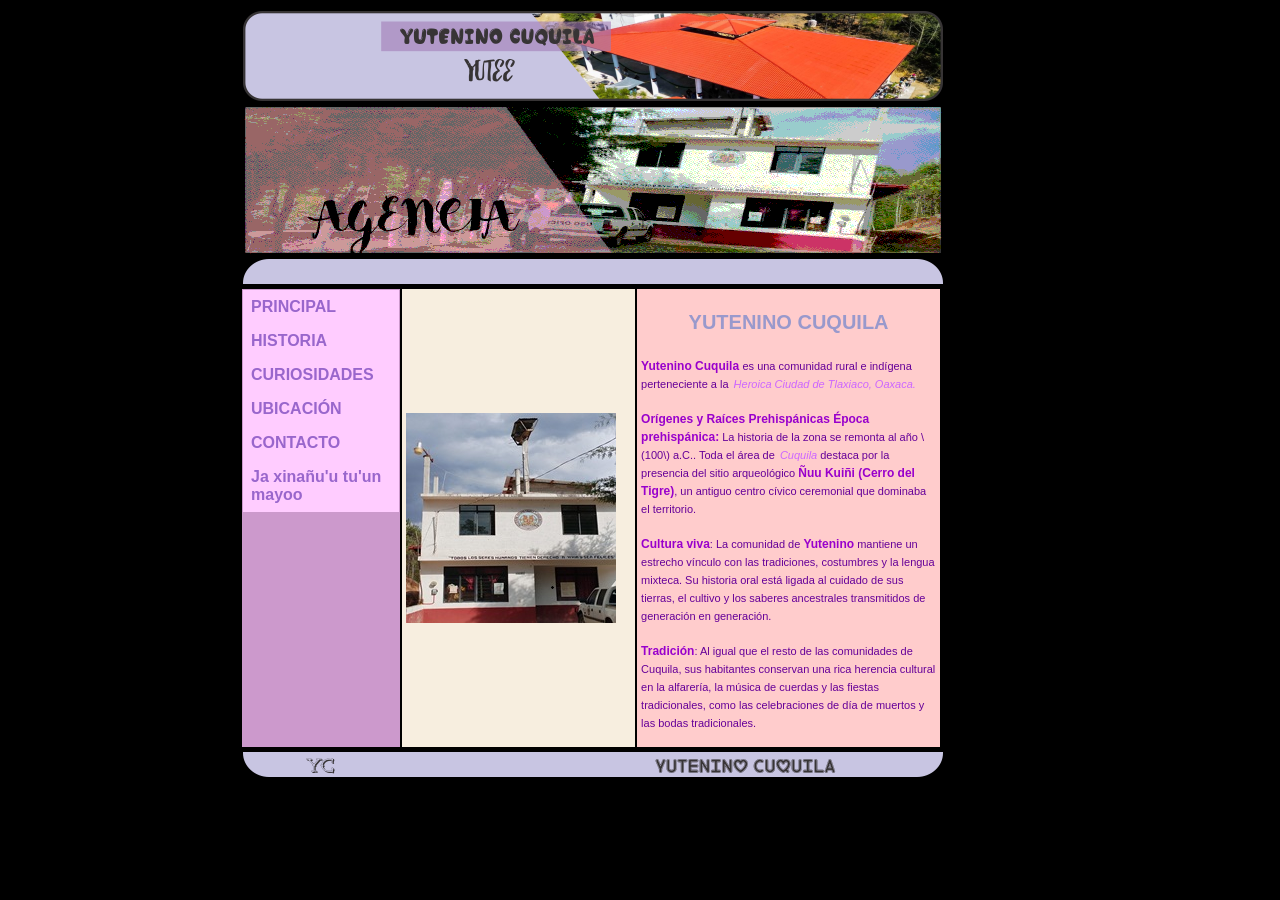
<file: index.html>
<!DOCTYPE html PUBLIC "-//W3C//DTD XHTML 1.0 Transitional//EN" "http://www.w3.org/TR/xhtml1/DTD/xhtml1-transitional.dtd">
<html xmlns="http://www.w3.org/1999/xhtml">
<head>
<meta http-equiv="Content-Type" content="text/html; charset=utf-8" />
<title>Pagina de Yutenino Cuquila</title>
<link href="CORONELCO_VALERIA_ESTILOS.css" rel="stylesheet" type="text/css" />
</head>

<body bgcolor="#000000">
<div class="centrar">
<table width="700">
  <tr>
    <td height="90"><img src="IMAGENES/CORONELCO_VALERIA_602_PRINCIPAL.png" width="700" height="90" /></td>
  </tr>
  <tr>
    <td height="150"><img src="IMAGENES/CORONELCO_VALERIA_602_BANNER.gif" width="700" height="150" /></td>
  </tr>
  <tr>
    <td height="24"><img src="IMAGENES/CORONELCO_VALERIA_602_CUERPO_SUPERIOR.png" width="700" height="25" /></td>
  </tr>
</table> 
<table width="702">
  <tr>
    <td width="156" align="left" valign="top" bgcolor="#CC99CC"><a href="index.html" class="navegación">PRINCIPAL</a>
    <a href="CORONELCO_VALERIA_602_HISTORIA.html" class="navegación">HISTORIA</a>
    <a href="CORONELCO_VALERIA_602_CURIOSIDADES.html" class="navegación">CURIOSIDADES                                                                                                                                                                                                                                                                                                                                                                                         </a>
    <a href="CORONELCO_VALERIA_602_UBICACIÓN.html" class="navegación">UBICACIÓN</a>
    <a href="CORONELCO_VALERIA_602_CONTACTO.html" class="navegación">CONTACTO</a><a href="CORONELCO_VALERIA_602_MIXTECO.html" class="navegación">Ja xinañu'u tu'un mayoo</a></td>
    <td width="230" bgcolor="#f7eedf"><p><img src="IMAGENES/AGENCIA_p.jpg" width="210" height="210" /></p></td>
    <td width="300" bgcolor="#FFCCCC"><p class="TITULO">YUTENINO CUQUILA</p>
      <p><span class="resaltado">Yutenino Cuquila </span>es una comunidad rural e indígena perteneciente a la<span class="cursiva"> Heroica Ciudad de Tlaxiaco, Oaxaca.</span>      </p>
      <p><span class="resaltado">Orígenes y Raíces Prehispánicas
        Época prehispánica:</span> La historia de la zona se remonta al año \(100\) a.C.. Toda el área de<span class="cursiva"> Cuquila</span> destaca por la presencia del sitio arqueológico <span class="resaltado">Ñuu Kuiñi </em> (Cerro del Tigre)</span>, un antiguo centro cívico ceremonial que dominaba el territorio.</p>
      <p> <span class="resaltado">Cultura viva</span>:
        La comunidad de<span class="resaltado"> Yutenino</span> mantiene un estrecho vínculo con las tradiciones, costumbres y la lengua mixteca. Su historia oral está ligada al cuidado de sus tierras, el cultivo y los saberes ancestrales transmitidos de generación en generación.      </p>
      <p><span class="resaltado">Tradición</span>:
    Al igual que el resto de las comunidades de Cuquila, sus habitantes conservan una rica herencia cultural en la alfarería, la música de cuerdas y las fiestas tradicionales, como las celebraciones de día de muertos y las bodas tradicionales.</p></tr>
</table>
<table width="700">
  <tr>
    <td height="24"><img src="IMAGENES/CORONELCO_VALERIA_602_CUERPO_INFERIOR.png" width="700" height="25" /></td>
  </tr>
</table>
</div>
</body>
</html>
</file>
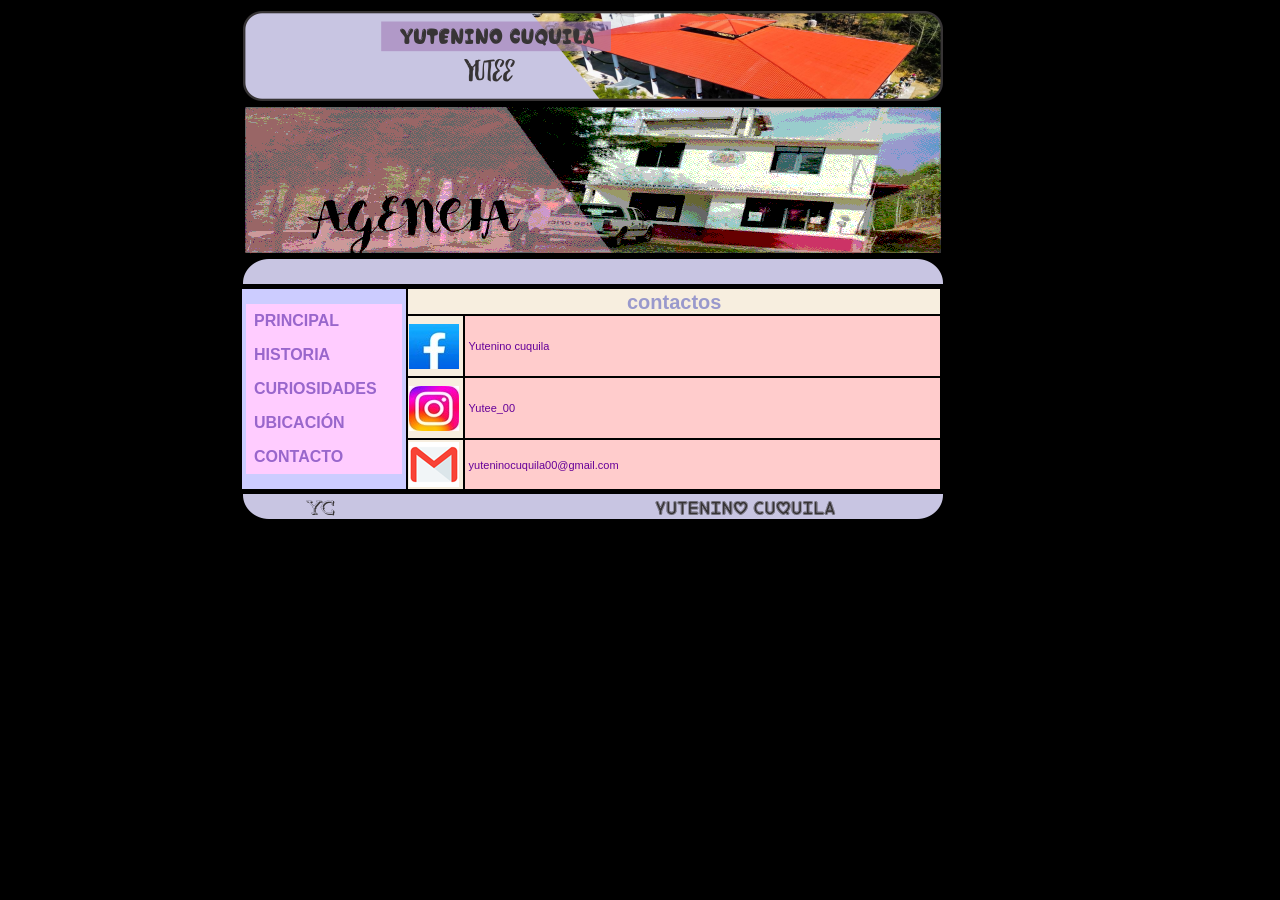
<file: CORONELCO_VALERIA_602_CONTACTO.html>
<!DOCTYPE html PUBLIC "-//W3C//DTD XHTML 1.0 Transitional//EN" "http://www.w3.org/TR/xhtml1/DTD/xhtml1-transitional.dtd">
<html xmlns="http://www.w3.org/1999/xhtml">
<head>
<meta http-equiv="Content-Type" content="text/html; charset=utf-8" />
<title>Pagina de Yutenino Cuquila</title>
<link href="CORONELCO_VALERIA_ESTILOS.css" rel="stylesheet" type="text/css" />
</head>

<body bgcolor="#000000">
<div class="centrar">
<table width="700">
  <tr>
    <td height="90"><img src="IMAGENES/CORONELCO_VALERIA_602_PRINCIPAL.png" width="700" height="90" /></td>
  </tr>
  <tr>
    <td height="150"><img src="IMAGENES/CORONELCO_VALERIA_602_BANNER.gif" width="700" height="150" /></td>
  </tr>
  <tr>
    <td height="24"><img src="IMAGENES/CORONELCO_VALERIA_602_CUERPO_SUPERIOR.png" width="700" height="25" /></td>
  </tr>
</table> 
<table width="702">
  <tr>
    <td width="162" rowspan="4" valign="top" bgcolor="#CCCCFF"><p><a href="index.html" class="navegación">PRINCIPAL</a>
      <a href="CORONELCO_VALERIA_602_HISTORIA.html" class="navegación">HISTORIA       </a>
      <a href="CORONELCO_VALERIA_602_CURIOSIDADES.html" class="navegación">CURIOSIDADES</a>
      <a href="CORONELCO_VALERIA_602_UBICACIÓN.html" class="navegación">UBICACIÓN</a>
      <a href="CORONELCO_VALERIA_602_CONTACTO.html" class="navegación">CONTACTO</a></td>
    <td colspan="2" bgcolor="#f7eedf" class="TITULO">contactos</tr>
  <tr>
    <td width="52" bgcolor="#f7eedf"><img src="IMAGENES/facebook.jpg" width="50" height="45" />            
    <td width="472" bgcolor="#FFCCCC"><p>Yutenino cuquila   
    </p>
    </tr>
  <tr>
    <td bgcolor="#f7eedf"><img src="IMAGENES/instagram.jpg" width="50" height="45" />            
    <td bgcolor="#FFCCCC"><p>Yutee_00   
    </p>
    </tr>
  <tr>
    <td height="47" bgcolor="#f7eedf"><img src="IMAGENES/correo.png" width="50" height="45" />            
    <td bgcolor="#FFCCCC"><p>yuteninocuquila00@gmail.com 
    </p>
    </tr>
</table>
<table width="700">
  <tr>
    <td height="24" align="left" valign="middle"><img src="IMAGENES/CORONELCO_VALERIA_602_CUERPO_INFERIOR.png" width="700" height="25" /></td>
  </tr>
</table>
</div>
</body>
</html>
</file>
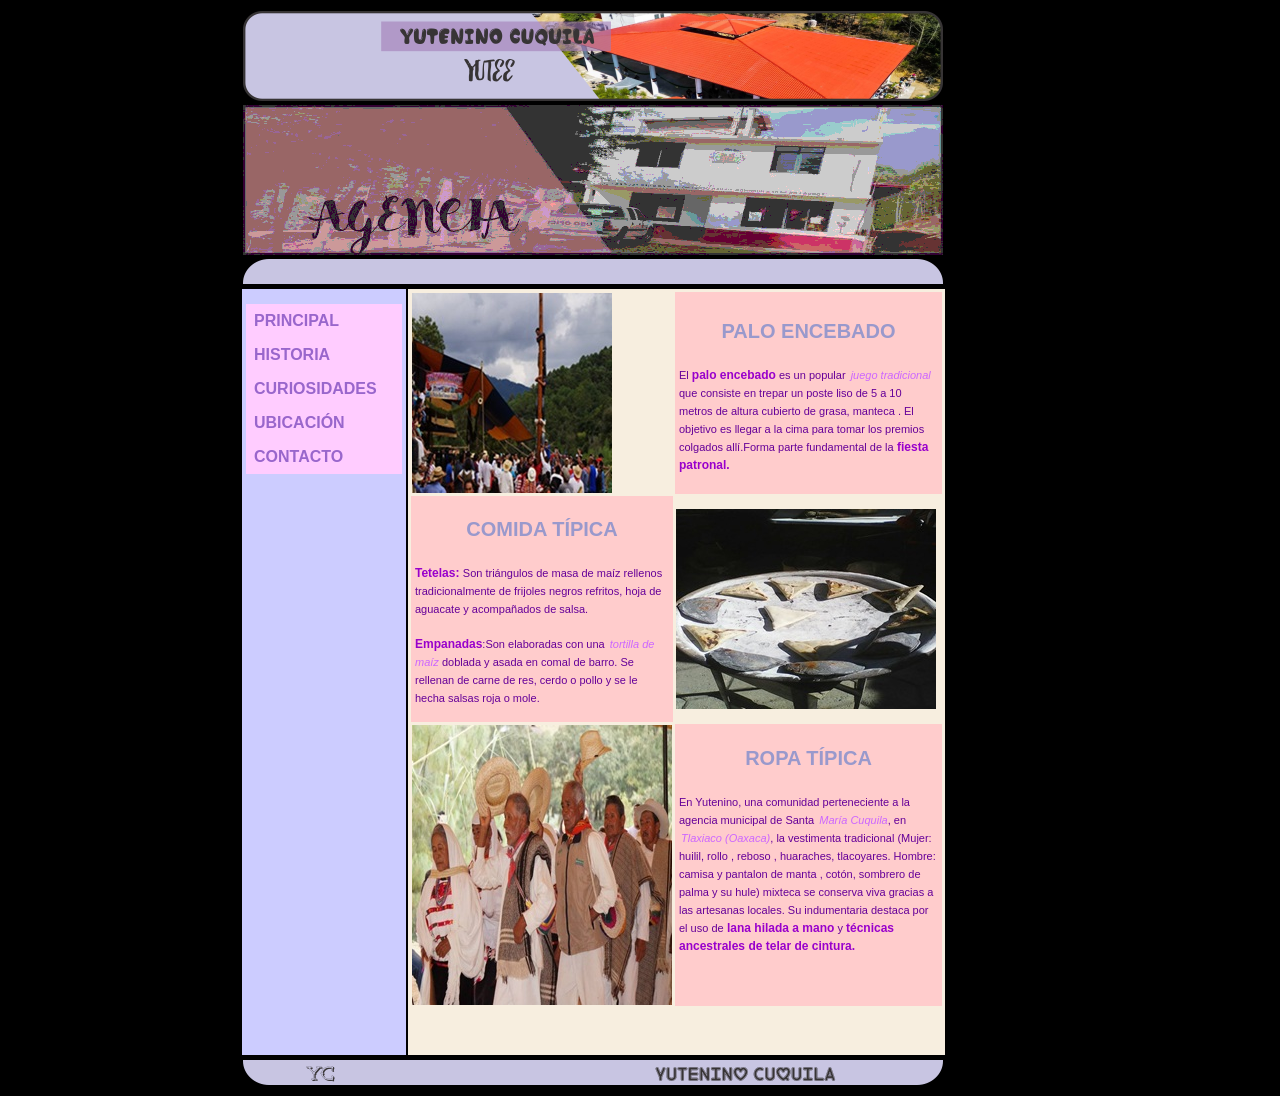
<file: CORONELCO_VALERIA_602_CURIOSIDADES.html>
<!DOCTYPE html PUBLIC "-//W3C//DTD XHTML 1.0 Transitional//EN" "http://www.w3.org/TR/xhtml1/DTD/xhtml1-transitional.dtd">
<html xmlns="http://www.w3.org/1999/xhtml">
<head>
<meta http-equiv="Content-Type" content="text/html; charset=utf-8" />
<title>Pagina de Yutenino Cuquila</title>
<link href="CORONELCO_VALERIA_ESTILOS.css" rel="stylesheet" type="text/css" />
</head>

<body bgcolor="#000000">
<div class="centrar">
<table width="700">
  <tr>
    <td height="90"><img src="IMAGENES/CORONELCO_VALERIA_602_PRINCIPAL.png" width="700" height="90" /></td>
  </tr>
  <tr>
    <td height="150"><img src="IMAGENES/CORONELCO_VALERIA_602_BANNER.gif" width="700" height="150" /></td>
  </tr>
  <tr>
    <td height="24"><img src="IMAGENES/CORONELCO_VALERIA_602_CUERPO_SUPERIOR.png" width="700" height="25" /></td>
  </tr>
</table> 
<table width="705">
  <tr>
    <td width="162" align="left" valign="top" bgcolor="#CCCCFF"><p><a href="index.html" class="navegación">PRINCIPAL</a>
      <a href="CORONELCO_VALERIA_602_HISTORIA.html" class="navegación">HISTORIA</a>
      <a href="CORONELCO_VALERIA_602_CURIOSIDADES.html" class="navegación">CURIOSIDADES</a>
      <a href="CORONELCO_VALERIA_602_UBICACIÓN.html" class="navegación">UBICACIÓN</a>
      <a href="CORONELCO_VALERIA_602_CONTACTO.html" class="navegación">CONTACTO</a></td>
    <td width="531" bgcolor="#f7eedf"><table width="535">
      <tr>
        <td width="249"><img src="IMAGENES/palo encebado.jpg" width="200" height="200"/></td>
        <td width="268" bgcolor="#FFCCCC"><p class="TITULO">PALO ENCEBADO</p>
          <p>El <span class="resaltado">palo encebado</span> es un popular<span class="cursiva"> juego tradicional </span>que consiste en trepar un poste liso de 5 a 10 metros de altura cubierto de grasa, manteca . El objetivo es llegar a la cima para tomar los premios colgados allí.Forma parte fundamental de la<span class="resaltado"> fiesta patronal.</span></p></td>
      </tr>
      <tr>
        <td bgcolor="#FFCCCC"><span class="TITULO"><p class="TITULO">COMIDA TÍPICA</p>
        </span>
          <p> <span class="resaltado">Tetelas: </span>Son triángulos de masa de maíz rellenos tradicionalmente de frijoles negros refritos, hoja de aguacate y acompañados de salsa.</p>
          <p><span class="resaltado">Empanadas</span>:Son elaboradas con una <span class="cursiva">tortilla de maíz </span>doblada y asada en comal de barro. Se rellenan de carne de res, cerdo o pollo y se le hecha salsas roja  o mole.</p></td>
        <td><img src="IMAGENES/comida típica.jpg" width="260" height="200" /></td>
      </tr>
      <tr>
        <td height="24"><img src="IMAGENES/C_ropa típica.jpg" width="260" height="280" /></td>
        <td bgcolor="#FFCCCC"><p class="TITULO">ROPA TÍPICA</p>
          <p>En Yutenino, una comunidad perteneciente a la agencia municipal de Santa <span class="cursiva">María Cuquila</span>, en <span class="cursiva">Tlaxiaco (Oaxaca)</span></span>, la vestimenta tradicional (Mujer: huilil, rollo , reboso , huaraches, tlacoyares. Hombre: camisa y pantalon de manta , cotón, sombrero de palma y su hule) mixteca se conserva viva gracias a las artesanas locales. Su indumentaria destaca por el uso de<span class="resaltado"> lana hilada a mano</span> y <span class="resaltado">técnicas ancestrales de telar de cintura.</span></p>
          <p>&nbsp;</p></td>
      </tr>
    </table>
    <p>&nbsp;</p></tr>
</table>
<table width="700">
  <tr>
    <td height="24"><img src="IMAGENES/CORONELCO_VALERIA_602_CUERPO_INFERIOR.png" width="700" height="25" /></td>
  </tr>
</table>
</div>
</body>
</html>
</file>
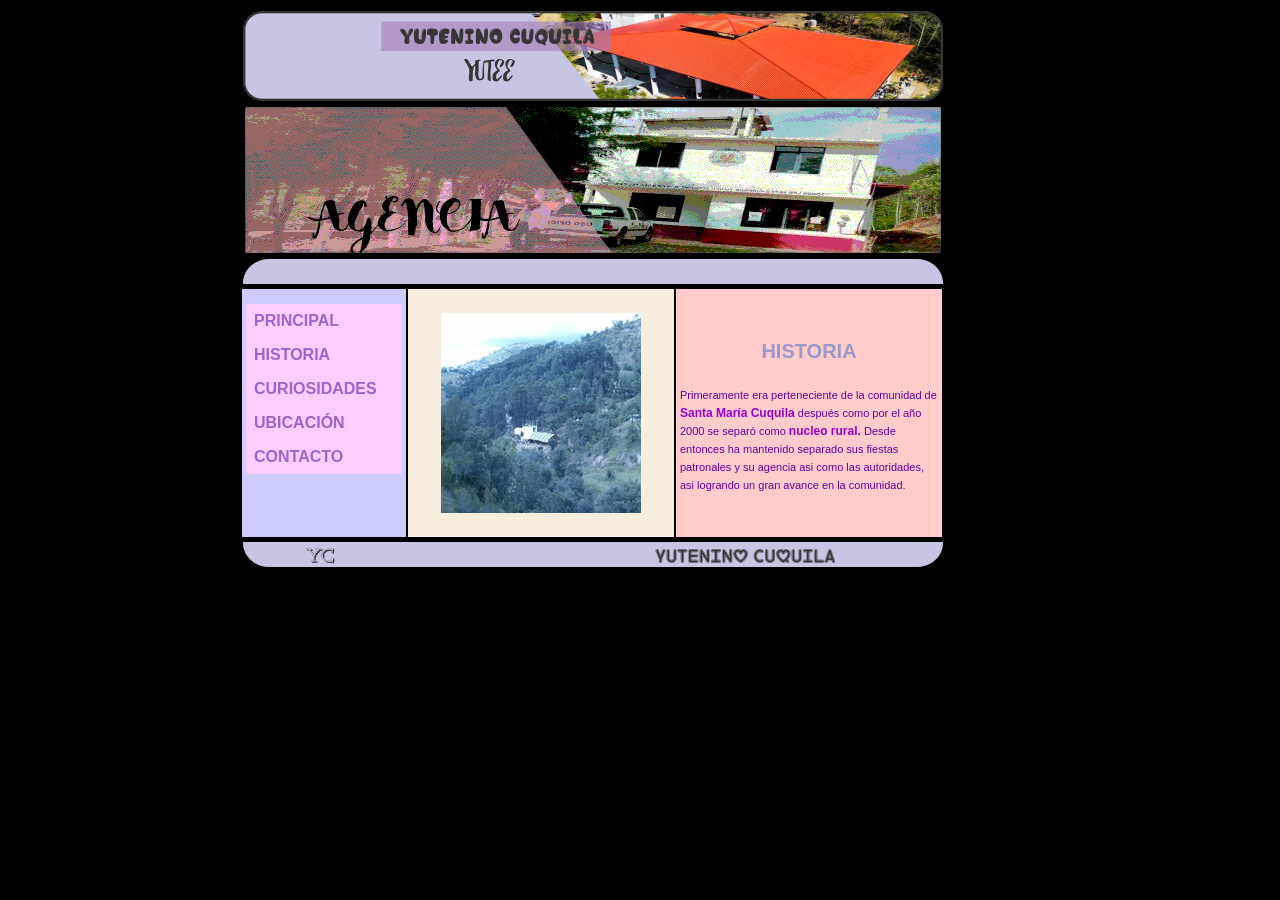
<file: CORONELCO_VALERIA_602_HISTORIA.html>
<!DOCTYPE html PUBLIC "-//W3C//DTD XHTML 1.0 Transitional//EN" "http://www.w3.org/TR/xhtml1/DTD/xhtml1-transitional.dtd">
<html xmlns="http://www.w3.org/1999/xhtml">
<head>
<meta http-equiv="Content-Type" content="text/html; charset=utf-8" />
<title>Pagina de Yutenino Cuquila</title>
<link href="CORONELCO_VALERIA_ESTILOS.css" rel="stylesheet" type="text/css" />
</head>

<body bgcolor="#000000">
<div class="centrar">
<table width="700">
  <tr>
    <td height="90"><img src="IMAGENES/CORONELCO_VALERIA_602_PRINCIPAL.png" width="700" height="90" /></td>
  </tr>
  <tr>
    <td height="150"><img src="IMAGENES/CORONELCO_VALERIA_602_BANNER.gif" width="700" height="150" /></td>
  </tr>
  <tr>
    <td height="24"><img src="IMAGENES/CORONELCO_VALERIA_602_CUERPO_SUPERIOR.png" width="700" height="25" /></td>
  </tr>
</table> 
<table width="704">
  <tr>
    <td width="162" align="left" valign="top" bgcolor="#CCCCFF"><p><a href="index.html" class="navegación">PRINCIPAL</a>
      <a href="CORONELCO_VALERIA_602_HISTORIA.html" class="navegación">HISTORIA</a>
      <a href="CORONELCO_VALERIA_602_CURIOSIDADES.html" class="navegación">CURIOSIDADES</a>
      <a href="CORONELCO_VALERIA_602_UBICACIÓN.html" class="navegación">UBICACIÓN</a>
      <a href="CORONELCO_VALERIA_602_CONTACTO.html" class="navegación">CONTACTO</a></td>
    <td width="264" bgcolor="#f7eedf"><p class="TITULO"><img src="IMAGENES/historia.jpg" width="200" height="200" /></p>
    <td width="264" bgcolor="#FFCCCC"><p class="TITULO">HISTORIA</p>
      <p>Primeramente era perteneciente de la comunidad de <span class="resaltado">Santa María Cuquila</span> después como por el año 2000 se separó como <span class="resaltado">nucleo rural.</span> Desde entonces  ha mantenido separado sus fiestas patronales y su agencia asi como las autoridades, asi logrando un gran avance en la comunidad.</p>    
  </tr>
</table>
<table width="700">
  <tr>
    <td height="24"><img src="IMAGENES/CORONELCO_VALERIA_602_CUERPO_INFERIOR.png" width="700" height="25" /></td>
  </tr>
</table>
</div>
</body>
</html>
</file>
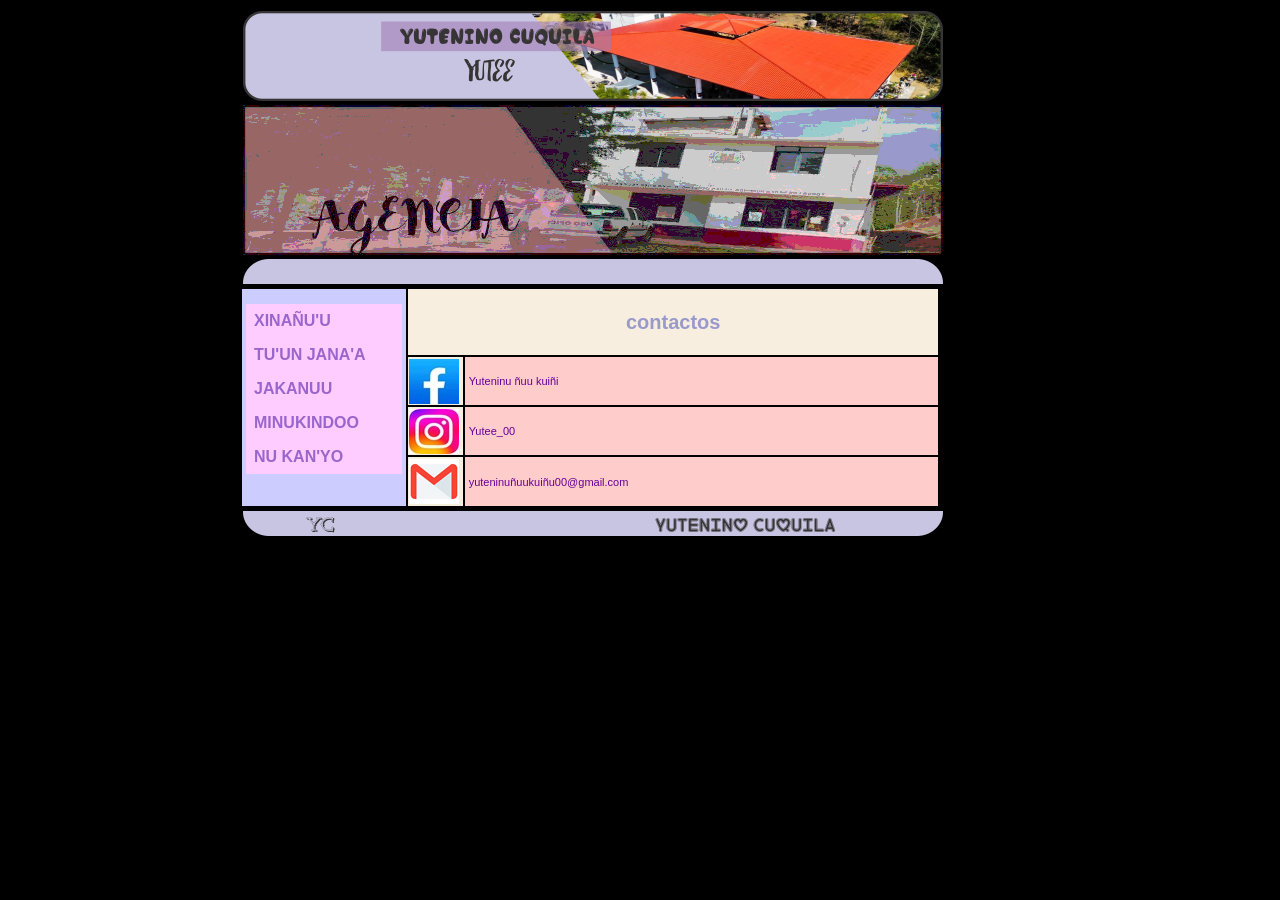
<file: CORONELCO_VALERIA_602_MIXTCONTACTO.html>
<!DOCTYPE html PUBLIC "-//W3C//DTD XHTML 1.0 Transitional//EN" "http://www.w3.org/TR/xhtml1/DTD/xhtml1-transitional.dtd">
<html xmlns="http://www.w3.org/1999/xhtml">
<head>
<meta http-equiv="Content-Type" content="text/html; charset=utf-8" />
<title>Pagina de Yutenino Cuquila</title>
<link href="CORONELCO_VALERIA_ESTILOS.css" rel="stylesheet" type="text/css" />
</head>

<body bgcolor="#000000">
<div class="centrar">
<table width="700">
  <tr>
    <td height="90"><img src="IMAGENES/CORONELCO_VALERIA_602_PRINCIPAL.png" width="700" height="90" /></td>
  </tr>
  <tr>
    <td height="150"><img src="IMAGENES/CORONELCO_VALERIA_602_BANNER.gif" width="700" height="150" /></td>
  </tr>
  <tr>
    <td height="24"><img src="IMAGENES/CORONELCO_VALERIA_602_CUERPO_SUPERIOR.png" width="700" height="25" /></td>
  </tr>
</table> 
<table width="700" border="0">
  <tr>
    <td width="162" rowspan="4" valign="top" bgcolor="#CCCCFF"><p><a href="CORONELCO_VALERIA_602_MIXTECO.html" class="navegación">XINAÑU'U</a>
      <a href="CORONELCO_VALERIA_602_MIXTHISTORIA.html" class="navegación">TU'UN JANA'A       </a>
      <a href="CORONELCO_VALERIA_602_MIXTCURIOSIDADES.html" class="navegación">JAKANUU</a>
      <a href="CORONELCO_VALERIA_602_MIXTUBICACIÓN.html" class="navegación">MINUKINDOO</a>
      <a href="CORONELCO_VALERIA_602_MIXTCONTACTO.html" class="navegación">NU KAN'YO</a></td>
    <td colspan="2" bgcolor="#f7eedf"><p class="TITULO">contactos</p></tr>
  <tr>
    <td width="52" bgcolor="#f7eedf"><img src="IMAGENES/facebook.jpg" width="50" height="45" />            
    <td width="470" bgcolor="#FFCCCC"><p>Yuteninu ñuu kuiñi</p>
    </tr>
  <tr>
    <td bgcolor="#f7eedf"><img src="IMAGENES/instagram.jpg" width="50" height="45" />            
    <td bgcolor="#FFCCCC"><p>Yutee_00   
    </p>
    </tr>
  <tr>
    <td height="47" bgcolor="#f7eedf"><img src="IMAGENES/correo.png" width="50" height="45" />            
    <td bgcolor="#FFCCCC"><p>yuteninuñuukuiñu00@gmail.com 
    </p>
    </tr>
</table>
<table width="700">
  <tr>
    <td height="24" align="left" valign="middle"><img src="IMAGENES/CORONELCO_VALERIA_602_CUERPO_INFERIOR.png" width="700" height="25" /></td>
  </tr>
</table>
</div>
</body>
</html>
</file>
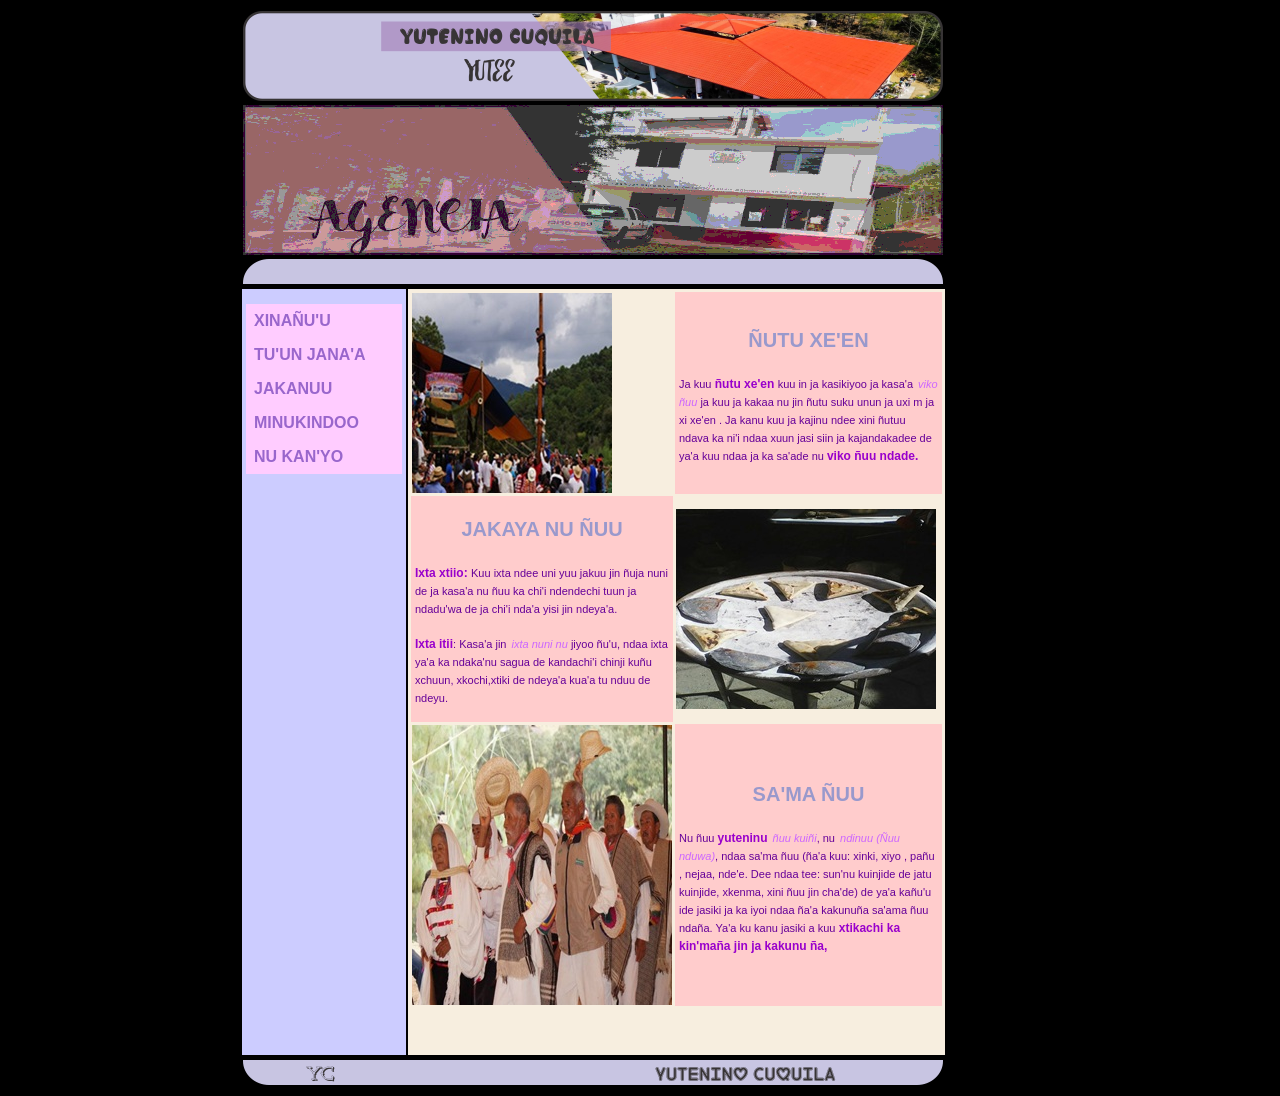
<file: CORONELCO_VALERIA_602_MIXTCURIOSIDADES.html>
<!DOCTYPE html PUBLIC "-//W3C//DTD XHTML 1.0 Transitional//EN" "http://www.w3.org/TR/xhtml1/DTD/xhtml1-transitional.dtd">
<html xmlns="http://www.w3.org/1999/xhtml">
<head>
<meta http-equiv="Content-Type" content="text/html; charset=utf-8" />
<title>Pagina de Yutenino Cuquila</title>
<link href="CORONELCO_VALERIA_ESTILOS.css" rel="stylesheet" type="text/css" />
</head>

<body bgcolor="#000000">
<div class="centrar">
<table width="700">
  <tr>
    <td height="90"><img src="IMAGENES/CORONELCO_VALERIA_602_PRINCIPAL.png" width="700" height="90" /></td>
  </tr>
  <tr>
    <td height="150"><img src="IMAGENES/CORONELCO_VALERIA_602_BANNER.gif" width="700" height="150" /></td>
  </tr>
  <tr>
    <td height="24"><img src="IMAGENES/CORONELCO_VALERIA_602_CUERPO_SUPERIOR.png" width="700" height="25" /></td>
  </tr>
</table> 
<table width="705">
  <tr>
    <td width="162" align="left" valign="top" bgcolor="#CCCCFF"><p><a href="CORONELCO_VALERIA_602_MIXTECO.html" class="navegación">XINAÑU'U</a>
      <a href="CORONELCO_VALERIA_602_MIXTHISTORIA.html" class="navegación">TU'UN JANA'A</a>
      <a href="CORONELCO_VALERIA_602_MIXTCURIOSIDADES.html" class="navegación">JAKANUU</a>
      <a href="CORONELCO_VALERIA_602_MIXTUBICACIÓN.html" class="navegación">MINUKINDOO</a>
      <a href="CORONELCO_VALERIA_602_MIXTCONTACTO.html" class="navegación">NU KAN'YO</a></td>
    <td width="531" bgcolor="#f7eedf"><table width="535">
      <tr>
        <td width="249"><img src="IMAGENES/palo encebado.jpg" width="200" height="200"/></td>
        <td width="268" bgcolor="#FFCCCC"><p class="TITULO">ÑUTU XE'EN</p>
          <p> Ja kuu<span class="resaltado"> ñutu xe'en </span>kuu in ja kasikiyoo ja kasa'a <span class="cursiva">viko ñuu </span>ja kuu ja kakaa nu jin ñutu suku unun ja uxi m ja xi xe'en  . Ja kanu kuu ja kajinu ndee xini ñutuu ndava ka ni'i ndaa xuun jasi siin ja kajandakadee de ya'a kuu ndaa ja ka sa'ade nu <span class="resaltado"> viko ñuu ndade.</span></p></td>
      </tr>
      <tr>
        <td bgcolor="#FFCCCC"><span class="TITULO">
        <p class="TITULO">JAKAYA NU ÑUU</p>
        </span>
          <p> <span class="resaltado">Ixta xtiio: </span>Kuu ixta ndee uni yuu jakuu jin ñuja nuni de ja kasa'a nu ñuu ka chi'i ndendechi tuun ja ndadu'wa de ja chi'i nda'a yisi jin ndeya'a.</p>
          <p><span class="resaltado">Ixta itii</span>: Kasa'a jin <span class="cursiva">ixta nuni nu </span>jiyoo ñu'u, ndaa ixta ya'a ka ndaka'nu sagua de kandachi'i  chinji kuñu xchuun, xkochi,xtiki de ndeya'a kua'a tu nduu de ndeyu.</p></td>
        <td><img src="IMAGENES/comida típica.jpg" width="260" height="200" /></td>
      </tr>
      <tr>
        <td height="24"><img src="IMAGENES/C_ropa típica.jpg" width="260" height="280" /></td>
        <td bgcolor="#FFCCCC"><p class="TITULO">SA'MA ÑUU</p>
          <p>Nu ñuu <span class="resaltado">yuteninu</span> <span class="cursiva">ñuu kuiñi</span>, nu <span class="cursiva">ndinuu (Ñuu nduwa)</span></span>, ndaa sa'ma ñuu (ña'a kuu: xinki, xiyo , pañu , nejaa, nde'e. Dee ndaa tee: sun'nu kuinjide de jatu kuinjide, xkenma, xini ñuu jin cha'de) de ya'a kañu'u ide jasiki ja ka iyoi ndaa ña'a kakunuña sa'ama ñuu ndaña. Ya'a ku kanu jasiki a kuu<span class="resaltado"> xtikachi ka kin'maña jin ja kakunu ña,</span></p></td>
      </tr>
    </table>
    <p>&nbsp;</p></tr>
</table>
<table width="700">
  <tr>
    <td height="24"><img src="IMAGENES/CORONELCO_VALERIA_602_CUERPO_INFERIOR.png" width="700" height="25" /></td>
  </tr>
</table>
</div>
</body>
</html>
</file>
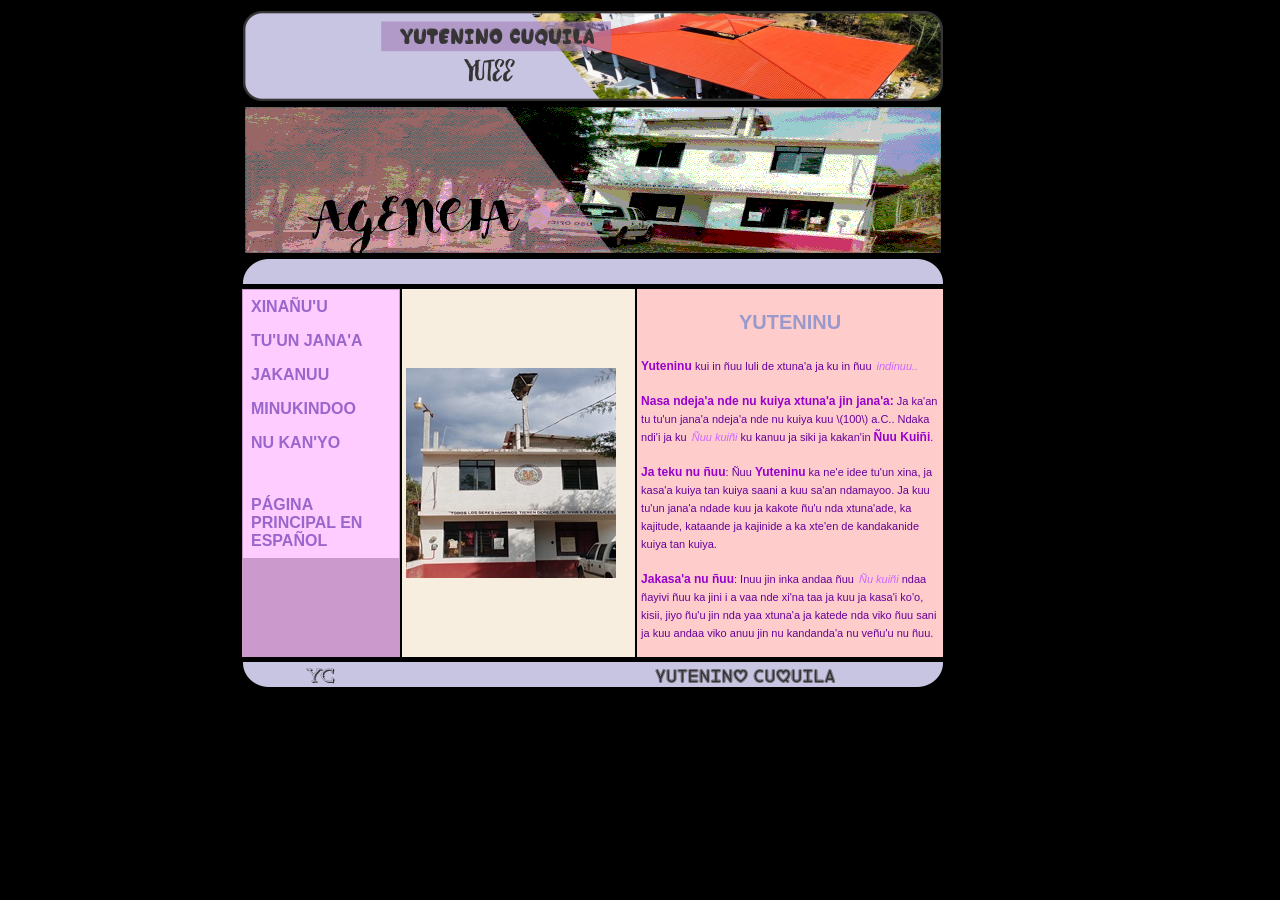
<file: CORONELCO_VALERIA_602_MIXTECO.html>
<!DOCTYPE html PUBLIC "-//W3C//DTD XHTML 1.0 Transitional//EN" "http://www.w3.org/TR/xhtml1/DTD/xhtml1-transitional.dtd">
<html xmlns="http://www.w3.org/1999/xhtml">
<head>
<meta http-equiv="Content-Type" content="text/html; charset=utf-8" />
<title>Pagina de Yutenino Cuquila</title>
<link href="CORONELCO_VALERIA_ESTILOS.css" rel="stylesheet" type="text/css" />
</head>

<body bgcolor="#000000">
<div class="centrar">
<table width="700">
  <tr>
    <td height="90"><img src="IMAGENES/CORONELCO_VALERIA_602_PRINCIPAL.png" width="700" height="90" /></td>
  </tr>
  <tr>
    <td height="150"><img src="IMAGENES/CORONELCO_VALERIA_602_BANNER.gif" width="700" height="150" /></td>
  </tr>
  <tr>
    <td height="24"><img src="IMAGENES/CORONELCO_VALERIA_602_CUERPO_SUPERIOR.png" width="700" height="25" /></td>
  </tr>
</table> 
<table width="705">
  <tr>
    <td width="156" align="left" valign="top" bgcolor="#CC99CC"><a href="CORONELCO_VALERIA_602_MIXTECO.html" class="navegación">XINAÑU'U</a>
        <a href="CORONELCO_VALERIA_602_MIXTHISTORIA.html" class="navegación">TU'UN JANA'A</a>
        <a href="CORONELCO_VALERIA_602_MIXTCURIOSIDADES.html" class="navegación">JAKANUU                                                                                                                                                                                                                                                                                                                                                                                         </a>
        <a href="CORONELCO_VALERIA_602_MIXTUBICACIÓN.html" class="navegación">MINUKINDOO</a>
      <a href="CORONELCO_VALERIA_602_MIXTCONTACTO.html" class="navegación">NU KAN'YO</a><a href="index.html" class="navegación">
      </p>
      PÁGINA PRINCIPAL EN ESPAÑOL</a></td>
    <td width="230" bgcolor="#f7eedf"><p><img src="IMAGENES/AGENCIA_p.jpg" width="210" height="210" /></p></td>
    <td width="303" bgcolor="#FFCCCC"><p class="TITULO">YUTENINU</p>
      <p><span class="resaltado">Yuteninu </span>kui in ñuu luli de xtuna'a ja ku in ñuu <span class="cursiva"> indinuu..</span>      </p>
      <p><span class="resaltado">Nasa ndeja'a nde nu kuiya xtuna'a jin jana'a:</span> Ja ka'an tu tu'un jana'a ndeja'a nde nu kuiya kuu \(100\) a.C.. Ndaka ndi'i ja ku <span class="cursiva">Ñuu kuiñi</span> ku kanuu ja siki ja kakan'in <span class="resaltado">Ñuu Kuiñi</span>.</p>
      <p> <span class="resaltado">Ja</span> <span class="resaltado">teku nu ñuu</span>:        Ñuu <span class="resaltado"> Yuteninu</span> ka ne'e idee tu'un xina, ja kasa'a kuiya tan kuiya saani a kuu sa'an ndamayoo. Ja kuu tu'un jana'a ndade kuu ja kakote ñu'u nda xtuna'ade, ka kajitude, kataande ja kajinide a ka xte'en de kandakanide kuiya tan kuiya.      </p>
      <p><span class="resaltado">Jakasa'a nu ñuu</span>:
     Inuu jin inka andaa ñuu<span class="cursiva"> Ñu kuiñi </span>ndaa ñayivi ñuu ka jini i a vaa nde xi'na taa ja kuu ja kasa'i ko'o, kisii, jiyo ñu'u jin nda yaa xtuna'a ja katede nda viko ñuu sani ja kuu andaa viko anuu jin nu kandanda'a nu veñu'u nu ñuu.</p></tr>
</table>
<table width="700">
  <tr>
    <td height="24"><img src="IMAGENES/CORONELCO_VALERIA_602_CUERPO_INFERIOR.png" width="700" height="25" /></td>
  </tr>
</table>
</div>
</body>
</html>
</file>
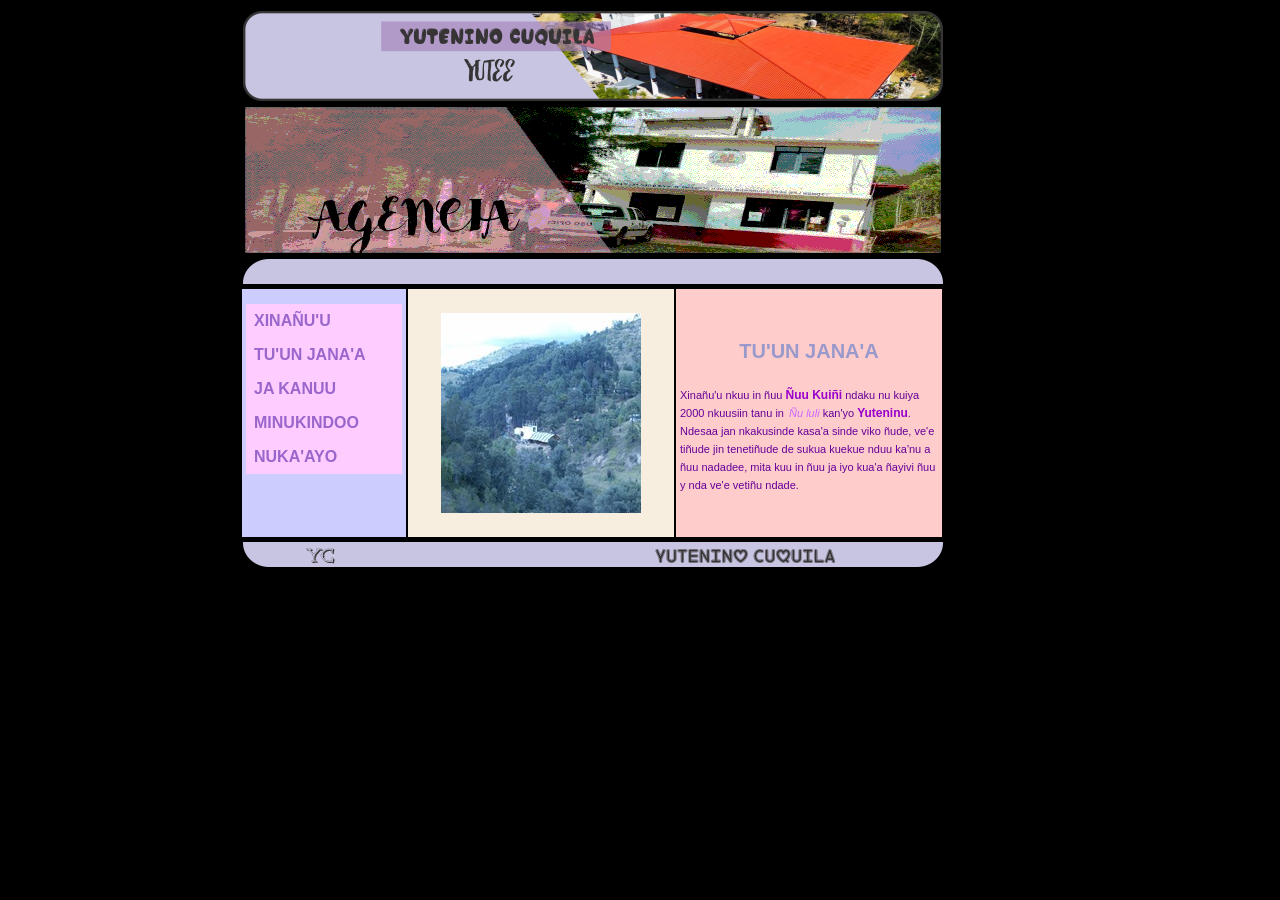
<file: CORONELCO_VALERIA_602_MIXTHISTORIA.html>
<!DOCTYPE html PUBLIC "-//W3C//DTD XHTML 1.0 Transitional//EN" "http://www.w3.org/TR/xhtml1/DTD/xhtml1-transitional.dtd">
<html xmlns="http://www.w3.org/1999/xhtml">
<head>
<meta http-equiv="Content-Type" content="text/html; charset=utf-8" />
<title>Pagina de Yutenino Cuquila</title>
<link href="CORONELCO_VALERIA_ESTILOS.css" rel="stylesheet" type="text/css" />
</head>

<body bgcolor="#000000">
<div class="centrar">
<table width="700">
  <tr>
    <td height="90"><img src="IMAGENES/CORONELCO_VALERIA_602_PRINCIPAL.png" width="700" height="90" /></td>
  </tr>
  <tr>
    <td height="150"><img src="IMAGENES/CORONELCO_VALERIA_602_BANNER.gif" width="700" height="150" /></td>
  </tr>
  <tr>
    <td height="24"><img src="IMAGENES/CORONELCO_VALERIA_602_CUERPO_SUPERIOR.png" width="700" height="25" /></td>
  </tr>
</table> 
<table width="704">
  <tr>
    <td width="162" align="left" valign="top" bgcolor="#CCCCFF"><p><a href="CORONELCO_VALERIA_602_MIXTECO.html" class="navegación">XINAÑU'U</a>
      <a href="CORONELCO_VALERIA_602_MIXTHISTORIA.html" class="navegación">TU'UN JANA'A</a>
      <a href="CORONELCO_VALERIA_602_MIXTCURIOSIDADES.html" class="navegación">JA KANUU</a>
      <a href="CORONELCO_VALERIA_602_MIXTUBICACIÓN.html" class="navegación">MINUKINDOO</a>
      <a href="CORONELCO_VALERIA_602_MIXTCONTACTO.html" class="navegación">NUKA'AYO</a></td>
    <td width="264" bgcolor="#f7eedf"><p class="TITULO"><img src="IMAGENES/historia.jpg" width="200" height="200" /></p>
    <td width="264" bgcolor="#FFCCCC"><p class="TITULO">TU'UN JANA'A</p>
      <p>Xinañu'u nkuu in ñuu <span class="resaltado">Ñuu Kuiñi</span> ndaku nu kuiya 2000 nkuusiin tanu in <span class="cursiva">Ñu luli </span>kan'yo <span class="resaltado">Yuteninu</span>. Ndesaa jan nkakusinde kasa'a sinde viko ñude, ve'e tiñude jin tenetiñude de sukua kuekue nduu ka'nu a ñuu nadadee, mita kuu in ñuu ja iyo kua'a ñayivi ñuu y nda ve'e vetiñu ndade.</p>    
  </tr>
</table>
<table width="700">
  <tr>
    <td height="24"><img src="IMAGENES/CORONELCO_VALERIA_602_CUERPO_INFERIOR.png" width="700" height="25" /></td>
  </tr>
</table>
</div>
</body>
</html>
</file>
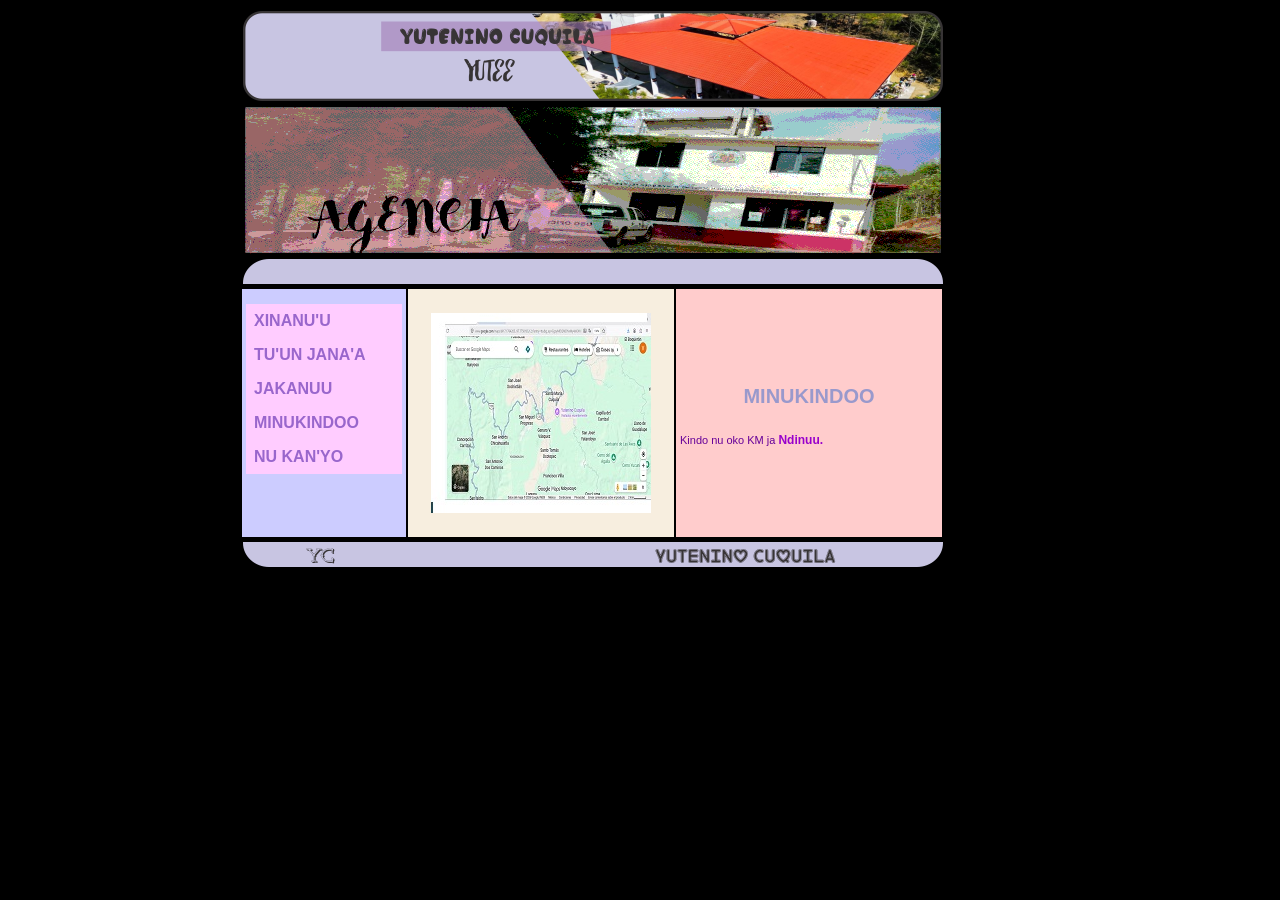
<file: CORONELCO_VALERIA_602_MIXTUBICACIÓN.html>
<!DOCTYPE html PUBLIC "-//W3C//DTD XHTML 1.0 Transitional//EN" "http://www.w3.org/TR/xhtml1/DTD/xhtml1-transitional.dtd">
<html xmlns="http://www.w3.org/1999/xhtml">
<head>
<meta http-equiv="Content-Type" content="text/html; charset=utf-8" />
<title>Pagina de Yutenino Cuquila</title>
<link href="CORONELCO_VALERIA_ESTILOS.css" rel="stylesheet" type="text/css" />
</head>

<body bgcolor="#000000">
<div class="centrar">
<table width="700">
  <tr>
    <td height="90"><img src="IMAGENES/CORONELCO_VALERIA_602_PRINCIPAL.png" width="700" height="90" /></td>
  </tr>
  <tr>
    <td height="150"><img src="IMAGENES/CORONELCO_VALERIA_602_BANNER.gif" width="700" height="150" /></td>
  </tr>
  <tr>
    <td height="24"><img src="IMAGENES/CORONELCO_VALERIA_602_CUERPO_SUPERIOR.png" width="700" height="25" /></td>
  </tr>
</table> 
<table width="704">
  <tr>
    <td width="162" align="left" valign="top" bgcolor="#CCCCFF"><p><a href="CORONELCO_VALERIA_602_MIXTECO.html" class="navegación">XINANU'U</a>
      <a href="CORONELCO_VALERIA_602_MIXTHISTORIA.html" class="navegación">TU'UN JANA'A</a>
      <a href="CORONELCO_VALERIA_602_MIXTCURIOSIDADES.html" class="navegación">JAKANUU</a>
      <a href="CORONELCO_VALERIA_602_MIXTUBICACIÓN.html" class="navegación">MINUKINDOO</a>
      <a href="CORONELCO_VALERIA_602_MIXTCONTACTO.html" class="navegación">NU KAN'YO</a></td>
    <td width="264" bgcolor="#f7eedf"><p class="TITULO"><img src="IMAGENES/UBICACION.jpg" width="220" height="200" /></p>
    <td width="264" bgcolor="#FFCCCC"><p class="TITULO">MINUKINDOO</p>
      <p>Kindo nu oko  KM ja <span class="resaltado"> Ndinuu.</span></p>    
  </tr>
</table>
<table width="700">
  <tr>
    <td height="24"><img src="IMAGENES/CORONELCO_VALERIA_602_CUERPO_INFERIOR.png" width="700" height="25" /></td>
  </tr>
</table>
</div>
</body>
</html>
</file>
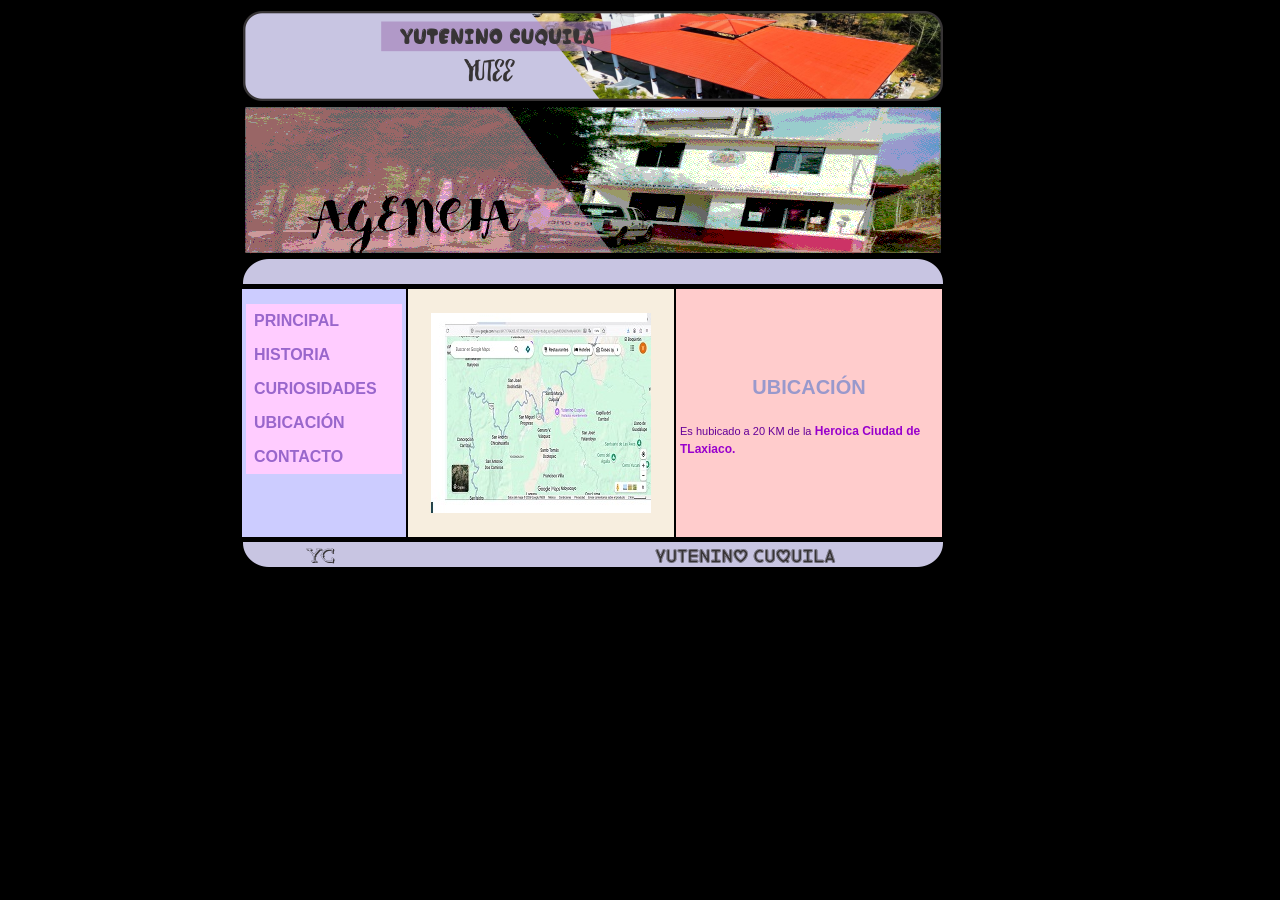
<file: CORONELCO_VALERIA_602_UBICACIÓN.html>
<!DOCTYPE html PUBLIC "-//W3C//DTD XHTML 1.0 Transitional//EN" "http://www.w3.org/TR/xhtml1/DTD/xhtml1-transitional.dtd">
<html xmlns="http://www.w3.org/1999/xhtml">
<head>
<meta http-equiv="Content-Type" content="text/html; charset=utf-8" />
<title>Pagina de Yutenino Cuquila</title>
<link href="CORONELCO_VALERIA_ESTILOS.css" rel="stylesheet" type="text/css" />
</head>

<body bgcolor="#000000">
<div class="centrar">
<table width="700">
  <tr>
    <td height="90"><img src="IMAGENES/CORONELCO_VALERIA_602_PRINCIPAL.png" width="700" height="90" /></td>
  </tr>
  <tr>
    <td height="150"><img src="IMAGENES/CORONELCO_VALERIA_602_BANNER.gif" width="700" height="150" /></td>
  </tr>
  <tr>
    <td height="24"><img src="IMAGENES/CORONELCO_VALERIA_602_CUERPO_SUPERIOR.png" width="700" height="25" /></td>
  </tr>
</table> 
<table width="704">
  <tr>
    <td width="162" align="left" valign="top" bgcolor="#CCCCFF"><p><a href="index.html" class="navegación">PRINCIPAL</a>
      <a href="CORONELCO_VALERIA_602_HISTORIA.html" class="navegación">HISTORIA       </a>
      <a href="CORONELCO_VALERIA_602_CURIOSIDADES.html" class="navegación">CURIOSIDADES</a>
      <a href="CORONELCO_VALERIA_602_UBICACIÓN.html" class="navegación">UBICACIÓN</a>
      <a href="CORONELCO_VALERIA_602_CONTACTO.html" class="navegación">CONTACTO</a></td>
    <td width="264" bgcolor="#f7eedf"><p class="TITULO"><img src="IMAGENES/UBICACION.jpg" width="220" height="200" /></p>
    <td width="264" bgcolor="#FFCCCC"><p class="TITULO">UBICACIÓN</p>
      <p>Es hubicado a 20 KM de la<span class="resaltado"> Heroica Ciudad de TLaxiaco.</span></p>
  </tr>
</table>
<table width="700">
  <tr>
    <td height="24"><img src="IMAGENES/CORONELCO_VALERIA_602_CUERPO_INFERIOR.png" width="700" height="25" /></td>
  </tr>
</table>
</div>
</body>
</html>
</file>
<file: CORONELCO_VALERIA_ESTILOS.css>
@charset "utf-8";
/* CSS Document */

p{
	font-family:Verdana, Geneva, sans-serif;
	font-size:11px;
	color: #609;
	line-height: 18px;
	padding:3px;
	text-align::justify;
}

.cursiva{
	font-style: italic;
	margin-left:2px;
	line-height:14px;
	color:#C6F
	}
.resaltado {
	font-family: Verdana, Geneva, sans-serif;
	font-size: 12px;
	line-height: 18px;
	font-weight: bold;
	color: #90C;
}
.TITULO{
	font-family: Verdana, Geneva, sans-serif;
	font-size: 20px;
	line-height: 18px;
	font-weight: bold;
	color: #99C;
	text-align:center;
}
.navegación{
	font-size: 16px;
	font-style: normal;
	font-weight: bold;
	color: #96C;
	text-decoration: none;
	background-color: #FCF;
	display: block;
	padding: 8px;
	width: 140px;
	font-family: Verdana, Geneva, sans-serif;
}
.navegación:hover{
	font-size: 18px;
	font-style: normal;
	font-weight: bold;
	color: #FCC;
	text-decoration: none;
	background-color: #F9F;
	display: block;
	padding: 8px;
	width: 140px;
	font-family: Verdana, Geneva, sans-serif;
}
.centrar{
	width:800px;
	margin:0 auto;
}
</file>
